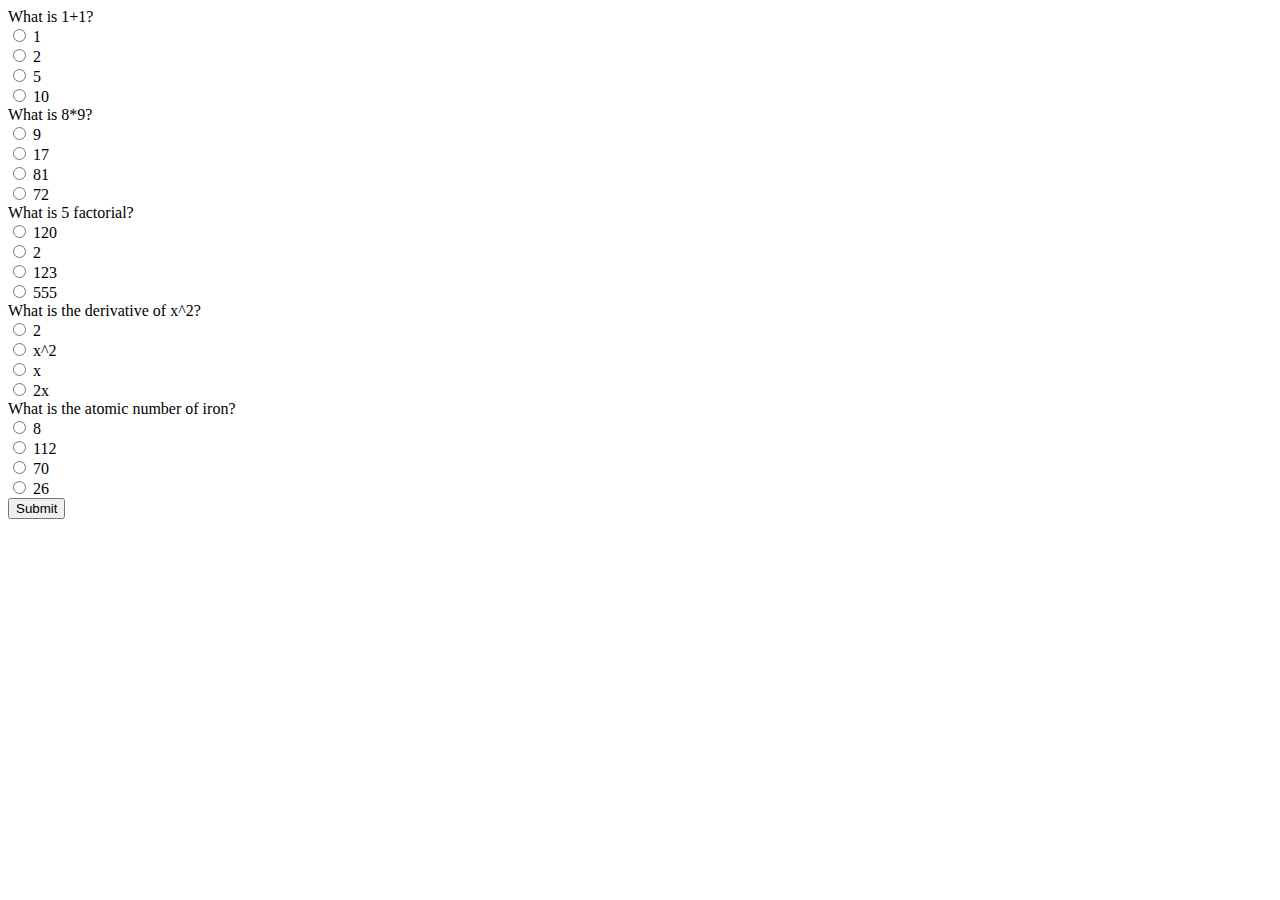
<file: Lab09/exercise2/index.html>
<html>
    <head>
    </head>
    <body>
        What is 1+1?
        <form action="ex2.php" method="post">
            <input type="radio" id="q1a" name="q1" value="1">
            <label for="q1a">1</label><br>
            <input type="radio" id="q1b" name="q1" value="2">
            <label for="q1b">2</label><br>
            <input type="radio" id="q1c" name="q1" value="5">
            <label for="q1c">5</label><br>
            <input type="radio" id="q1d" name="q1" value="10">
            <label for="q1d">10</label><br>

            What is 8*9?<br>
            <input type="radio" id="q2a" name="q2" value="9">
            <label for="q2a">9</label><br>
            <input type="radio" id="q2b" name="q2" value="17">
            <label for="q2b">17</label><br>
            <input type="radio" id="q2c" name="q2" value="81">
            <label for="q2c">81</label><br>
            <input type="radio" id="q2d" name="q2" value="72">
            <label for="q2d">72</label><br>

            What is 5 factorial?<br>
            <input type="radio" id="q3a" name="q3" value="120">
            <label for="q3a">120</label><br>
            <input type="radio" id="q3b" name="q3" value="2">
            <label for="q3b">2</label><br>
            <input type="radio" id="q3c" name="q3" value="123">
            <label for="q3c">123</label><br>
            <input type="radio" id="q3d" name="q3" value="555">
            <label for="q3d">555</label><br>

            What is the derivative of x^2?<br>
            <input type="radio" id="q4a" name="q4" value="2">
            <label for="q4a">2</label><br>
            <input type="radio" id="q4b" name="q4" value="x^2">
            <label for="q4b">x^2</label><br>
            <input type="radio" id="q4c" name="q4" value="x">
            <label for="q4c">x</label><br>
            <input type="radio" id="q4d" name="q4" value="2x">
            <label for="q4d">2x</label><br>

            What is the atomic number of iron?<br>
            <input type="radio" id="q5a" name="q5" value="8">
            <label for="q5a">8</label><br>
            <input type="radio" id="q5b" name="q5" value="112">
            <label for="q5b">112</label><br>
            <input type="radio" id="q5c" name="q5" value="70">
            <label for="q5c">70</label><br>
            <input type="radio" id="q5d" name="q5" value="26">
            <label for="q5d">26</label><br>

            <input type="submit">
        </form>
    </body>
</html>
</file>
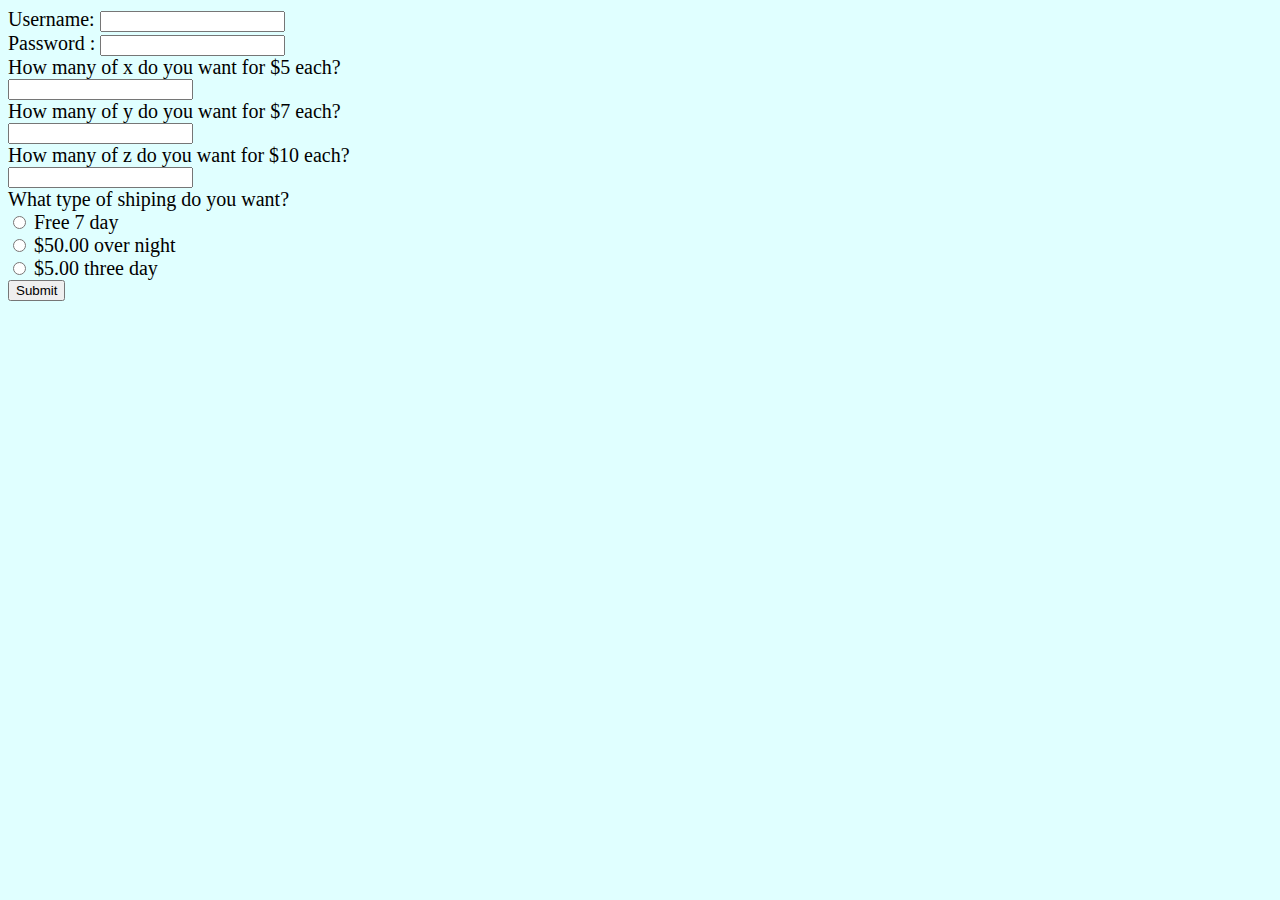
<file: Lab09/exercise3/index.html>
<html>
    <head>
        <link href="myStyle.css" rel="stylesheet" type="text/css">
        <title>Store</title>
    </head>
    <body>
        
        
        <form action="ex3.php" method="post">

            <label for="user">Username:</label>
            <input type="text" name="user" id="usname"><br>
            <label for="pass">Password : </label>
            <input type="text" name="pass" id="pw"><br>

            <label for="qX">How many of x do you want for $5 each?</label><br>
            <input type="text" name="qX" id="quantityX"><br>

            <label for="qY">How many of y do you want for $7 each?</label><br>
            <input type="text" name="qY" id="quantityY"><br>

            <label for="qZ">How many of z do you want for $10 each?</label><br>
            <input type="text" name="qZ" id="quantityZ"><br>

            <label for="shipQ">What type of shiping do you want?</label><br>
            <input type="radio" id="q1a" name="shipQ" value="0">
            <label for="q1a">Free 7 day</label><br>
            <input type="radio" id="q1b" name="shipQ" value="50">
            <label for="q1b">$50.00 over night</label><br>
            <input type="radio" id="q1c" name="shipQ" value="5">
            <label for="q1c">$5.00 three day</label><br>
            


            <input type="submit">
        </form>
    </body>
</html>
</file>
<file: Lab09/exercise3/myStyle.css>
body
{
    background-color: lightcyan;
}

img { width: 200px; height: 200px; border-radius: 20px;}

p{
    background-color: lightcyan;
    font-family: 'Times New Roman', Times, serif;
    font-size: 16px;
}

form{
    background-color: lightcyan;
    font-family: 'Times New Roman', Times, serif;
    font-size: 20px;
}

table{
    background-color: lightcyan;
    
}

a:hover{
    background-color: yellow;
    border-radius: 8px;

}
</file>
